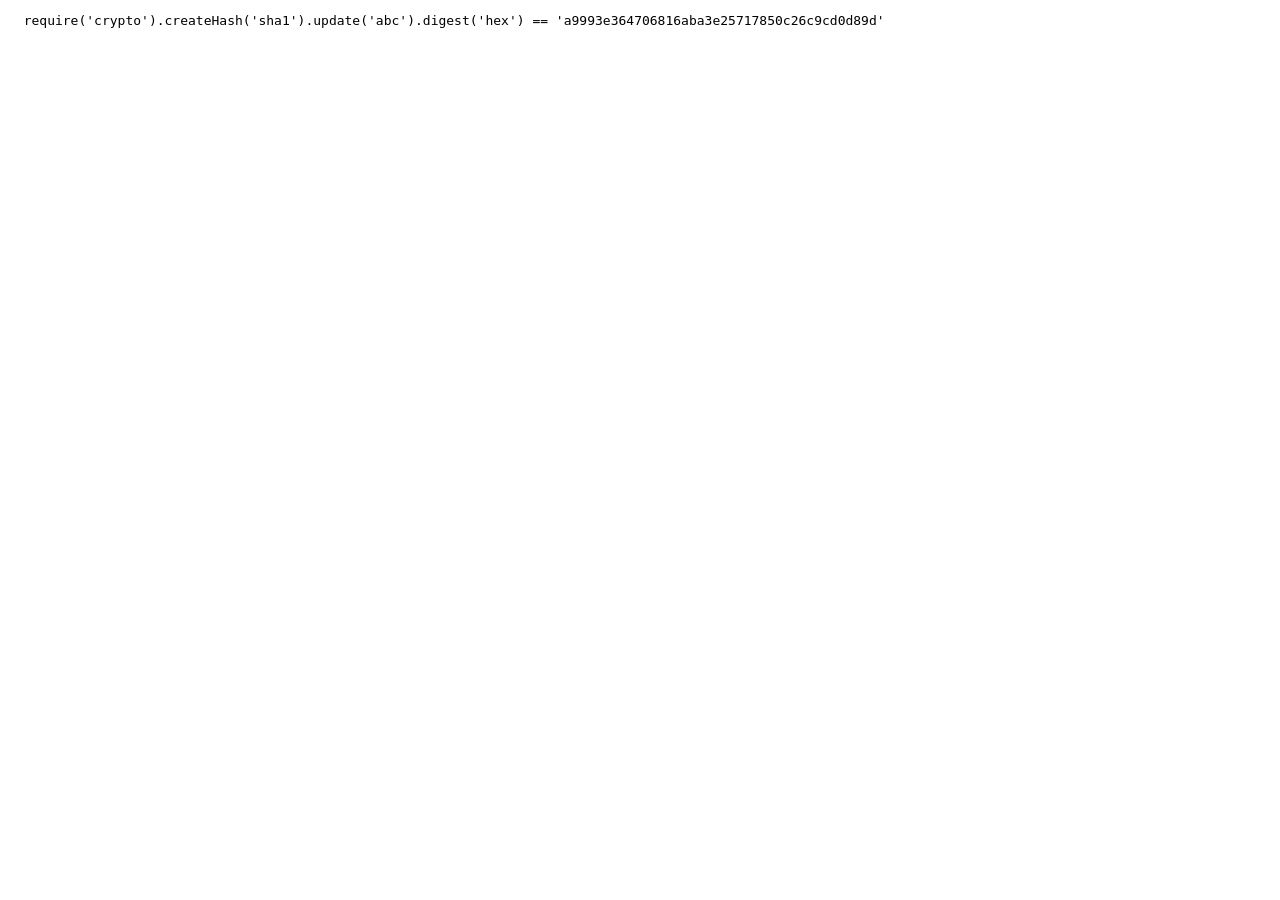
<file: node_modules/crypto-browserify/example/index.html>
<!doctype html>
<html>
<script src=bundle.js></script>
<body>
  <pre>
  require('crypto').createHash('sha1').update('abc').digest('hex') == '<span id=ans></span>'
  </pre>
</body>
<script>
  document.getElementById('ans').innerHTML = require('crypto').createHash('sha1').update('abc').digest('hex')
</script>
</html>
</file>
